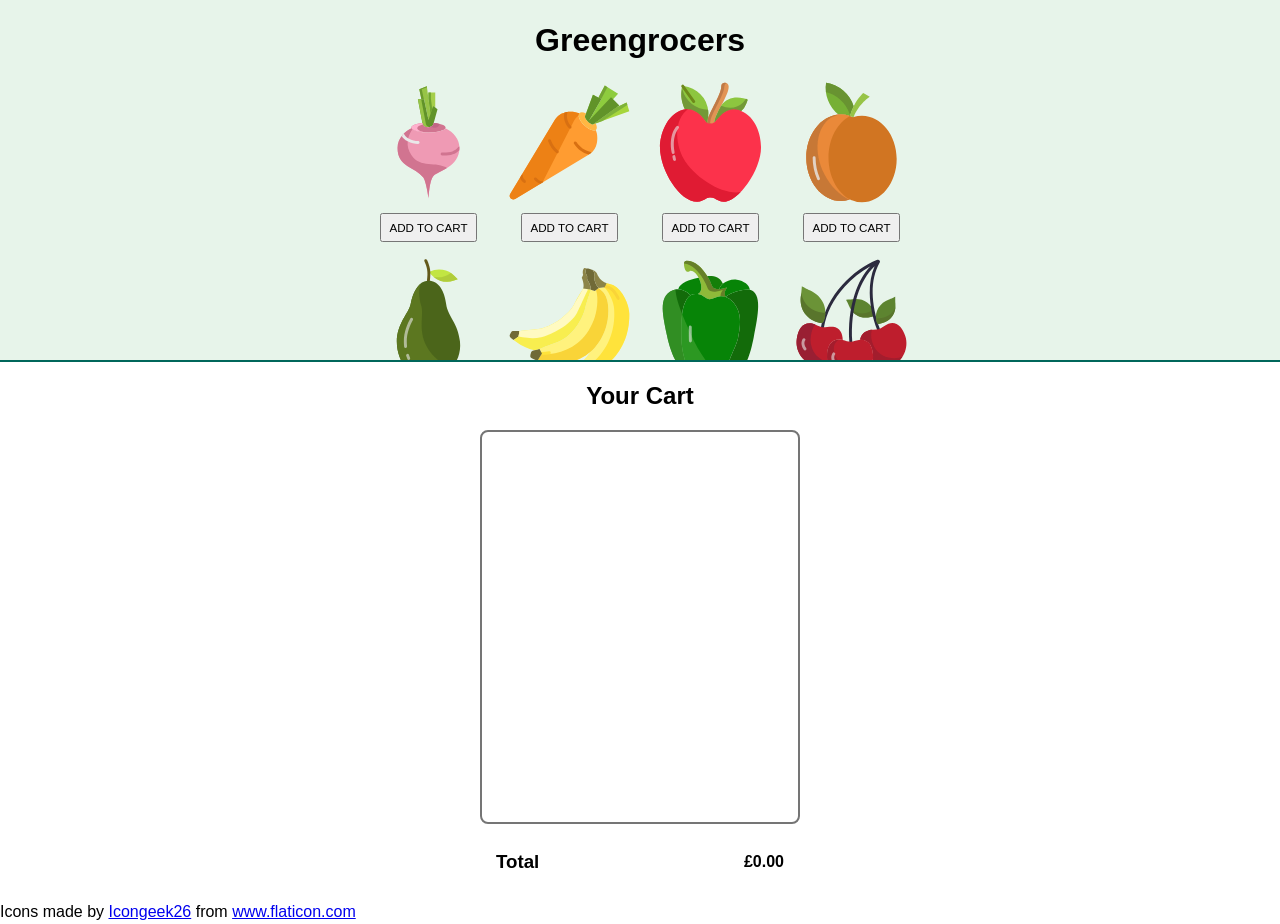
<file: index.html>
<!DOCTYPE html>
<html lang="en">
  <head>
    <meta charset="UTF-8" />
    <meta http-equiv="X-UA-Compatible" content="IE=edge" />
    <meta name="viewport" content="width=device-width, initial-scale=1.0" />
    <link rel="stylesheet" href="styles/reset.css" />
    <link rel="stylesheet" href="styles/index.css" />
    <title>Greengrocers</title>
  </head>

  <body>
    <header id="store">
      <h1>Greengrocers</h1>
      <ul class="item-list store--item-list"></ul>
    </header>

    <main id="cart">
      <h2>Your Cart</h2>
      <div class="cart--item-list-container">
        <ul class="item-list cart--item-list">
          
        </ul>
      </div>
      <div class="total-section">
        <div>
          <h3>Total</h3>
        </div>
        <div>
          <span class="total-number">£0.00</span>
        </div>
      </div>
    </main>

    <div>
      Icons made by
      <a href="https://www.flaticon.com/authors/icongeek26" title="Icongeek26"
        >Icongeek26</a
      >
      from
      <a href="https://www.flaticon.com/" title="Flaticon">www.flaticon.com</a>
    </div>
    <script src="index.js"></script>
  </body>
</html>
</file>
<file: styles/index.css>
/* Typography */

body {
  font-family: "Trebuchet MS", "Lucida Sans", Arial, sans-serif;
}

h1,
h2 {
  margin-bottom: 1rem;
}

/* Buttons */

button {
  padding: 0.25rem 0.5rem;

  text-transform: uppercase;
  font-size: 0.725rem;
}

/* Store */

#store {
  height: 40vh;
  padding: 1rem;

  overflow-y: scroll;

  background-color: #e7f4ea;
}

#store h1 {
  text-align: center;
}

.store--item-list {
  display: grid;
  grid-template-columns: repeat(4, 125px);
  grid-gap: 1rem;
  justify-content: center;
}

.store--item-list li {
  display: grid;
  place-items: center;
  grid-row-gap: 0.5rem;
}

.store--item-icon {
  width: 125px;
  height: 125px;
}

@media only screen and (max-width: 600px) {
  .store--item-list {
    grid-template-columns: repeat(3, 125px);
  }
}

@media only screen and (max-width: 450px) {
  .store--item-list {
    grid-template-columns: repeat(2, 125px);
  }
}

/* Cart */

#cart {
  height: 60vh;
  padding: 1rem;

  display: grid;
  grid-template-rows: auto 1fr auto;
  grid-gap: 1rem;
  justify-content: center;

  border-top: 2px solid #00675b;
}

#cart h2 {
  margin-bottom: 0;
  text-align: center;
}

.cart--item-list-container {
  min-width: 320px;
  height: 100%;
  padding: 0 1rem;

  overflow-y: scroll;

  border-radius: 0.5rem;
  border: 2px solid #757575;
}

@media only screen and (max-width: 450px) {
  .cart--item-list-container {
    border: none;
  }
}

.cart--item-list li {
  padding: 1rem 0;

  display: grid;
  grid-template-columns: 24px minmax(150px, 1fr) repeat(3, auto);
  grid-gap: 0.5rem;
  align-items: center;

  border-bottom: 1px dotted #000000;

  font-size: 1.25rem;
}

.cart--item-list li:last-child {
  border-bottom: none;
}

.cart--item-icon {
  width: 24px;
}

.center {
  display: grid;
  place-items: center;
}

.quantity-btn {
  width: 20px;
  height: 20px;
  padding: 0;

  border-radius: 0.25rem;

  font-weight: bold;
}

.remove-btn {
  border: 2px solid #d32f2f;
  background-color: #ffcdd2;
  color: #d32f2f;
}

.add-btn {
  border: 2px solid #388e3c;
  background-color: #c8e6c9;
  color: #388e3c;
}

.quantity-text {
  width: 24px;
  height: 24px;

  border-radius: 0.25rem;
  border: 2px solid #757575;
  color: #757575;

  text-align: center;
  font-size: 0.75rem;
  font-weight: bold;
}

/* Total */

.total-section {
  padding: 0.5rem 1rem;

  display: grid;
  grid-template-columns: 1fr auto;
  align-items: center;
}

.total-number {
  font-weight: bold;
}

@media only screen and (max-width: 450px) {
  .total-section {
    border-top: 2px solid #00675b;
    border-bottom: 2px solid #00675b;
  }
}

.deleteItem {
  color: red;
  border: 2px solid red;
}
</file>
